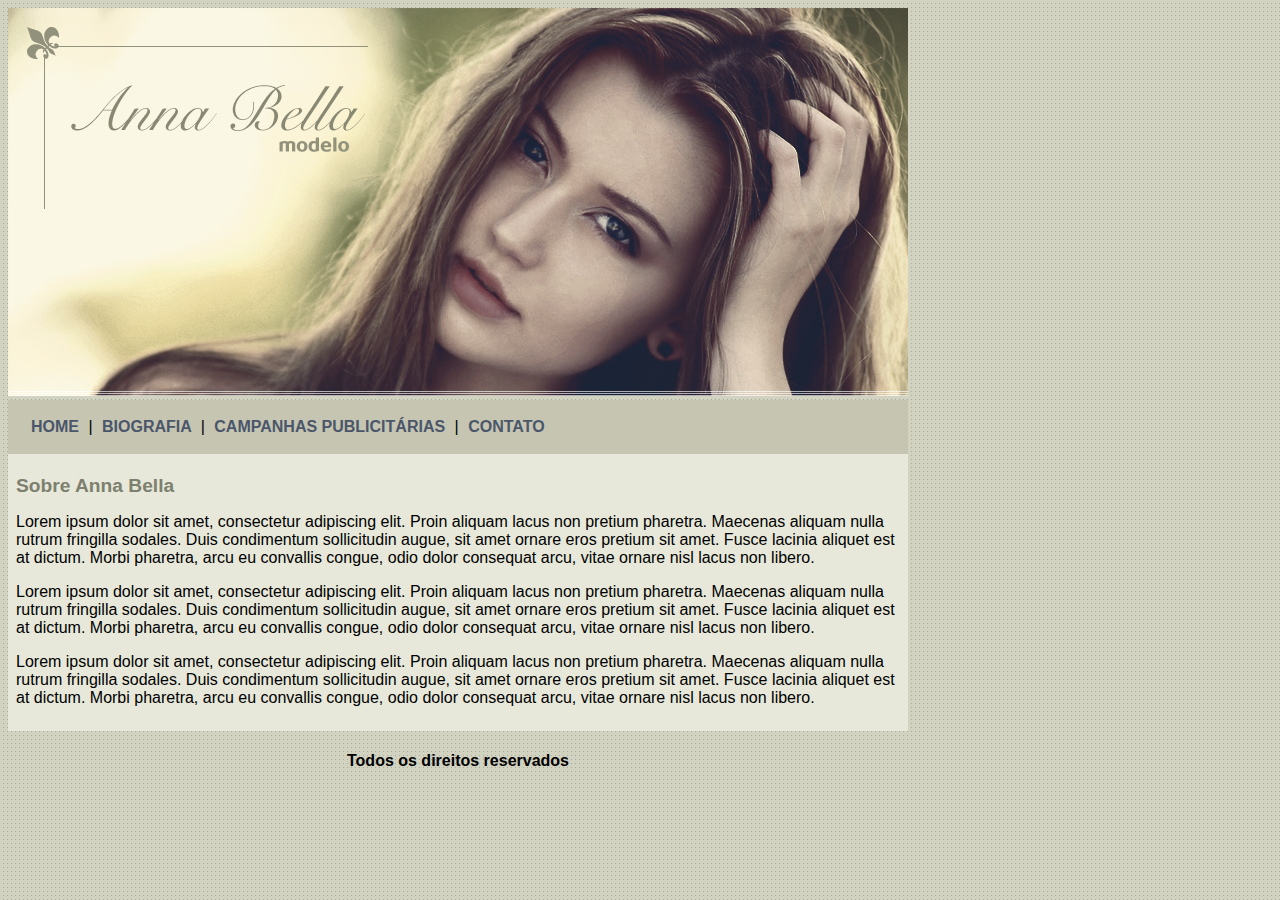
<file: index.html>
<!DOCTYPE html>
<html>
<head>
	<meta charset="utf-8">
	<title>Anna Bella Oficial</title>



<link rel="stylesheet" type="text/css" href="estilo.css">

</head>
<body>

<div id="principal">
<img src="imagens/capa.png"><br>

<!--------------------------------------------------------------------- MENUS ------------------------------------------------------------------------------->
	
	<div id="menu"> 
		
		<a href="index.html"> HOME </a> | 
		
		<a href="biografia.html"> BIOGRAFIA </a> | 
		
		<a href="campanhas-publicitarias.html"> CAMPANHAS PUBLICITÁRIAS </a> | 	
		
		<a href="contato.html"> CONTATO </a> 

	</div>

<!----------------------------------------------------------------- FIM MENUS -------------------------------------------------------------------------------->


<div id="conteudo">

<h1>Sobre Anna Bella</h1>
<p>Lorem ipsum dolor sit amet, consectetur adipiscing elit. Proin aliquam lacus non pretium pharetra. Maecenas aliquam nulla rutrum fringilla sodales. Duis condimentum sollicitudin augue, sit amet ornare eros pretium sit amet. Fusce lacinia aliquet est at dictum. Morbi pharetra, arcu eu convallis congue, odio dolor consequat arcu, vitae ornare nisl lacus non libero.</p>

<p>Lorem ipsum dolor sit amet, consectetur adipiscing elit. Proin aliquam lacus non pretium pharetra. Maecenas aliquam nulla rutrum fringilla sodales. Duis condimentum sollicitudin augue, sit amet ornare eros pretium sit amet. Fusce lacinia aliquet est at dictum. Morbi pharetra, arcu eu convallis congue, odio dolor consequat arcu, vitae ornare nisl lacus non libero.</p>

<p>Lorem ipsum dolor sit amet, consectetur adipiscing elit. Proin aliquam lacus non pretium pharetra. Maecenas aliquam nulla rutrum fringilla sodales. Duis condimentum sollicitudin augue, sit amet ornare eros pretium sit amet. Fusce lacinia aliquet est at dictum. Morbi pharetra, arcu eu convallis congue, odio dolor consequat arcu, vitae ornare nisl lacus non libero.</p>

</div>
<!---------------------------------------------------------------- Fim ID conteudo -------------------------------------------------------------------------->



<h4>Todos os direitos reservados</h4>
</div>
<!---------------------------------------------------------------- Fim ID principal -------------------------------------------------------------------------->


</body>
</html>
</file>
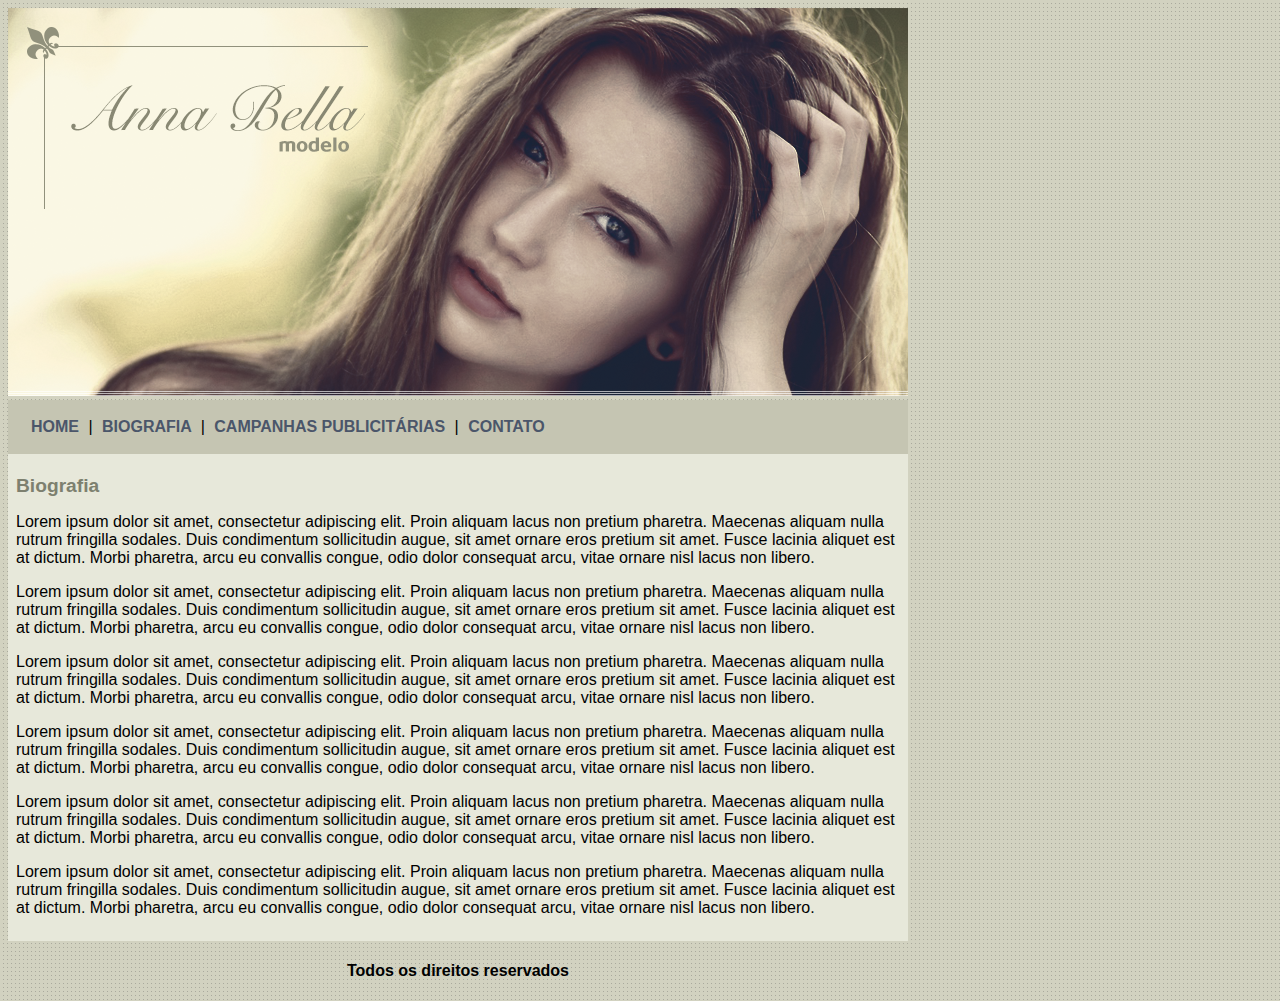
<file: biografia.html>
<!DOCTYPE html>
<html>
<head>
	<meta charset="utf-8">
	<title>Biografia</title>



<link rel="stylesheet" type="text/css" href="estilo.css">

</head>
<body>

<div id="principal">
<img src="imagens/capa.png"><br>

<!--------------------------------------------------------------------- MENUS ------------------------------------------------------------------------------->
	
	<div id="menu"> 
		
		<a href="index.html"> HOME </a> | 
		
		<a href="biografia.html"> BIOGRAFIA </a> | 
		
		<a href="campanhas-publicitarias.html"> CAMPANHAS PUBLICITÁRIAS </a> | 	
		
		<a href="contato.html"> CONTATO </a> 

	</div>

<!----------------------------------------------------------------- FIM MENUS -------------------------------------------------------------------------------->


<div id="conteudo">

<h1>Biografia</h1>
<p>Lorem ipsum dolor sit amet, consectetur adipiscing elit. Proin aliquam lacus non pretium pharetra. Maecenas aliquam nulla rutrum fringilla sodales. Duis condimentum sollicitudin augue, sit amet ornare eros pretium sit amet. Fusce lacinia aliquet est at dictum. Morbi pharetra, arcu eu convallis congue, odio dolor consequat arcu, vitae ornare nisl lacus non libero.</p>

<p>Lorem ipsum dolor sit amet, consectetur adipiscing elit. Proin aliquam lacus non pretium pharetra. Maecenas aliquam nulla rutrum fringilla sodales. Duis condimentum sollicitudin augue, sit amet ornare eros pretium sit amet. Fusce lacinia aliquet est at dictum. Morbi pharetra, arcu eu convallis congue, odio dolor consequat arcu, vitae ornare nisl lacus non libero.</p>

<p>Lorem ipsum dolor sit amet, consectetur adipiscing elit. Proin aliquam lacus non pretium pharetra. Maecenas aliquam nulla rutrum fringilla sodales. Duis condimentum sollicitudin augue, sit amet ornare eros pretium sit amet. Fusce lacinia aliquet est at dictum. Morbi pharetra, arcu eu convallis congue, odio dolor consequat arcu, vitae ornare nisl lacus non libero.</p>

<p>Lorem ipsum dolor sit amet, consectetur adipiscing elit. Proin aliquam lacus non pretium pharetra. Maecenas aliquam nulla rutrum fringilla sodales. Duis condimentum sollicitudin augue, sit amet ornare eros pretium sit amet. Fusce lacinia aliquet est at dictum. Morbi pharetra, arcu eu convallis congue, odio dolor consequat arcu, vitae ornare nisl lacus non libero.</p>

<p>Lorem ipsum dolor sit amet, consectetur adipiscing elit. Proin aliquam lacus non pretium pharetra. Maecenas aliquam nulla rutrum fringilla sodales. Duis condimentum sollicitudin augue, sit amet ornare eros pretium sit amet. Fusce lacinia aliquet est at dictum. Morbi pharetra, arcu eu convallis congue, odio dolor consequat arcu, vitae ornare nisl lacus non libero.</p>

<p>Lorem ipsum dolor sit amet, consectetur adipiscing elit. Proin aliquam lacus non pretium pharetra. Maecenas aliquam nulla rutrum fringilla sodales. Duis condimentum sollicitudin augue, sit amet ornare eros pretium sit amet. Fusce lacinia aliquet est at dictum. Morbi pharetra, arcu eu convallis congue, odio dolor consequat arcu, vitae ornare nisl lacus non libero.</p>
</div>
<!---------------------------------------------------------------- Fim ID conteudo -------------------------------------------------------------------------->



<h4>Todos os direitos reservados</h4>
</div>
<!---------------------------------------------------------------- Fim ID principal -------------------------------------------------------------------------->


</body>
</html>
</file>
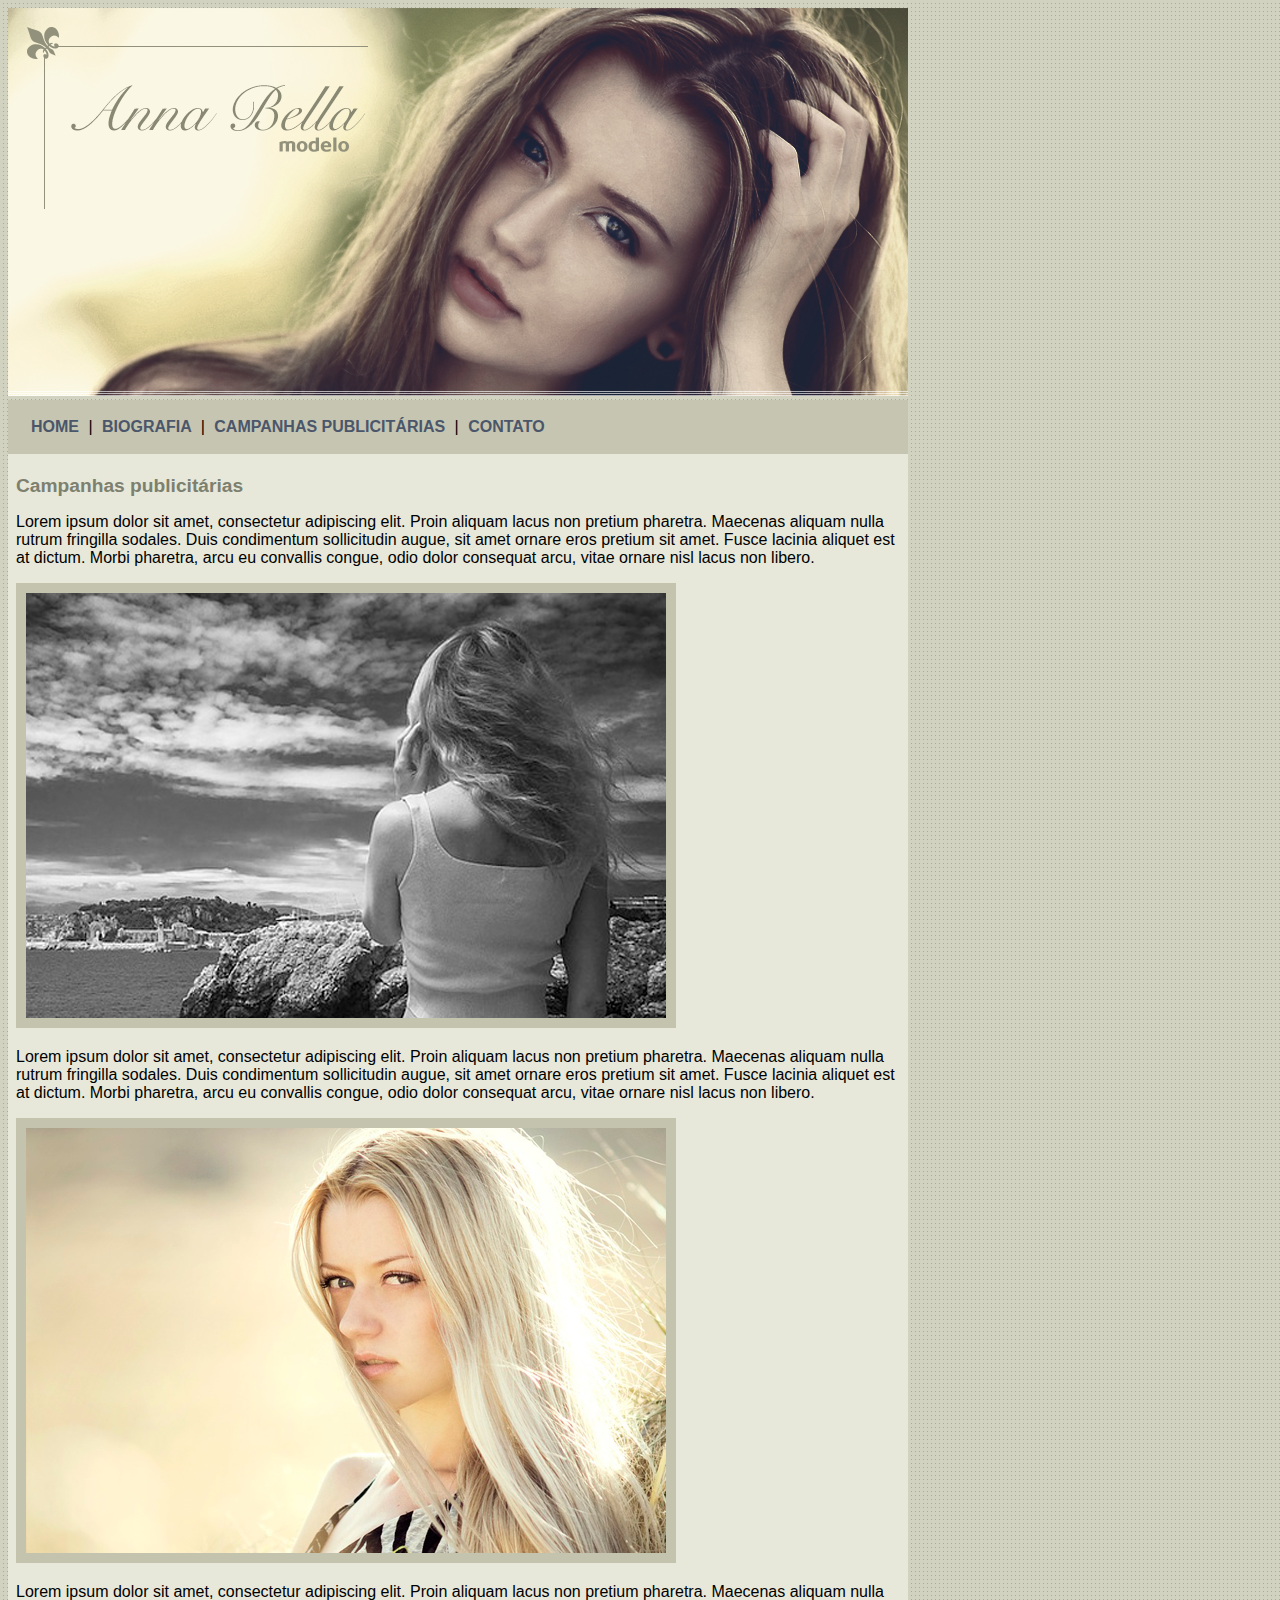
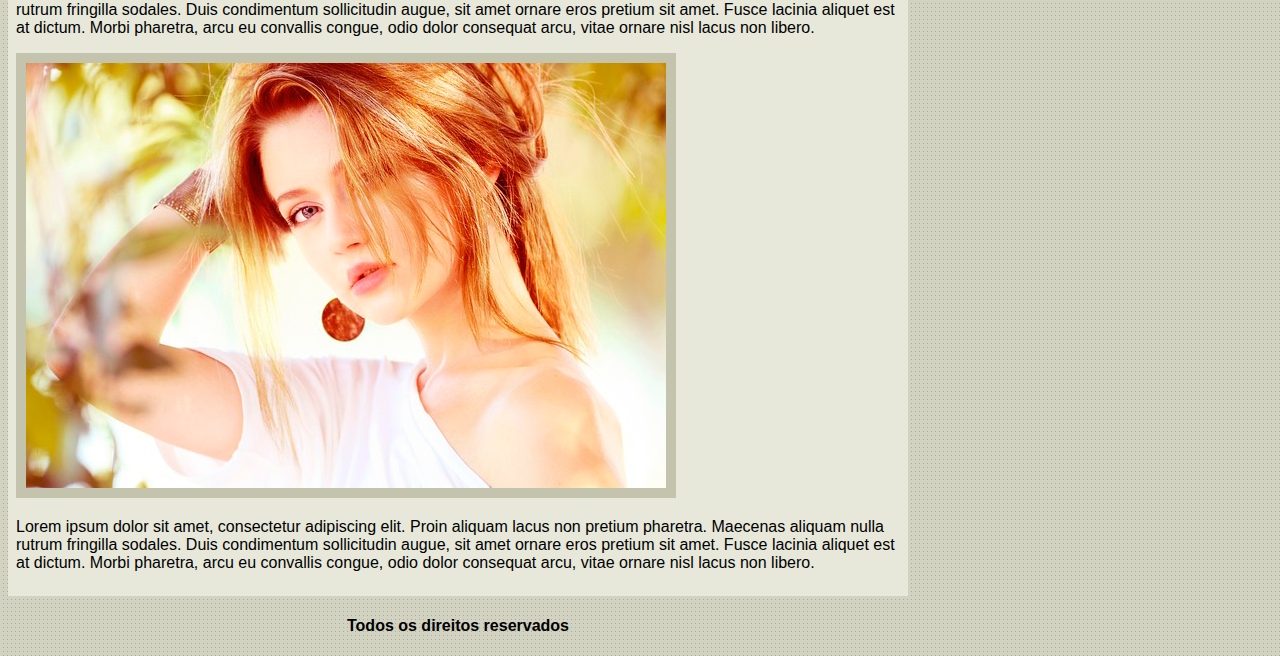
<file: campanhas-publicitarias.html>
<!DOCTYPE html>
<html>
<head>
	<meta charset="utf-8">
	<title>Anna Bella Oficial</title>



<link rel="stylesheet" type="text/css" href="estilo.css">

</head>
<body>

<div id="principal">
<img src="imagens/capa.png"><br>

<!--------------------------------------------------------------------- MENUS ------------------------------------------------------------------------------->
	
	<div id="menu"> 
		
		<a href="index.html"> HOME </a> | 
		
		<a href="biografia.html"> BIOGRAFIA </a> | 
		
		<a href="campanhas-publicitarias.html"> CAMPANHAS PUBLICITÁRIAS </a> | 	
		
		<a href="contato.html"> CONTATO </a> 

	</div>

<!----------------------------------------------------------------- FIM MENUS -------------------------------------------------------------------------------->


<div id="conteudo">

<h1>Campanhas publicitárias</h1>
<p>Lorem ipsum dolor sit amet, consectetur adipiscing elit. Proin aliquam lacus non pretium pharetra. Maecenas aliquam nulla rutrum fringilla sodales. Duis condimentum sollicitudin augue, sit amet ornare eros pretium sit amet. Fusce lacinia aliquet est at dictum. Morbi pharetra, arcu eu convallis congue, odio dolor consequat arcu, vitae ornare nisl lacus non libero.</p>

<img src="imagens/foto1.png" class="img">

<p>Lorem ipsum dolor sit amet, consectetur adipiscing elit. Proin aliquam lacus non pretium pharetra. Maecenas aliquam nulla rutrum fringilla sodales. Duis condimentum sollicitudin augue, sit amet ornare eros pretium sit amet. Fusce lacinia aliquet est at dictum. Morbi pharetra, arcu eu convallis congue, odio dolor consequat arcu, vitae ornare nisl lacus non libero.</p>

<img src="imagens/foto2.png" class="img">

<p>Lorem ipsum dolor sit amet, consectetur adipiscing elit. Proin aliquam lacus non pretium pharetra. Maecenas aliquam nulla rutrum fringilla sodales. Duis condimentum sollicitudin augue, sit amet ornare eros pretium sit amet. Fusce lacinia aliquet est at dictum. Morbi pharetra, arcu eu convallis congue, odio dolor consequat arcu, vitae ornare nisl lacus non libero.</p>

<img src="imagens/foto3.png" class="img">

<p>Lorem ipsum dolor sit amet, consectetur adipiscing elit. Proin aliquam lacus non pretium pharetra. Maecenas aliquam nulla rutrum fringilla sodales. Duis condimentum sollicitudin augue, sit amet ornare eros pretium sit amet. Fusce lacinia aliquet est at dictum. Morbi pharetra, arcu eu convallis congue, odio dolor consequat arcu, vitae ornare nisl lacus non libero.</p>

</div>
<!---------------------------------------------------------------- Fim ID conteudo -------------------------------------------------------------------------->



<h4>Todos os direitos reservados</h4>
</div>
<!---------------------------------------------------------------- Fim ID principal -------------------------------------------------------------------------->


</body>
</html>
</file>
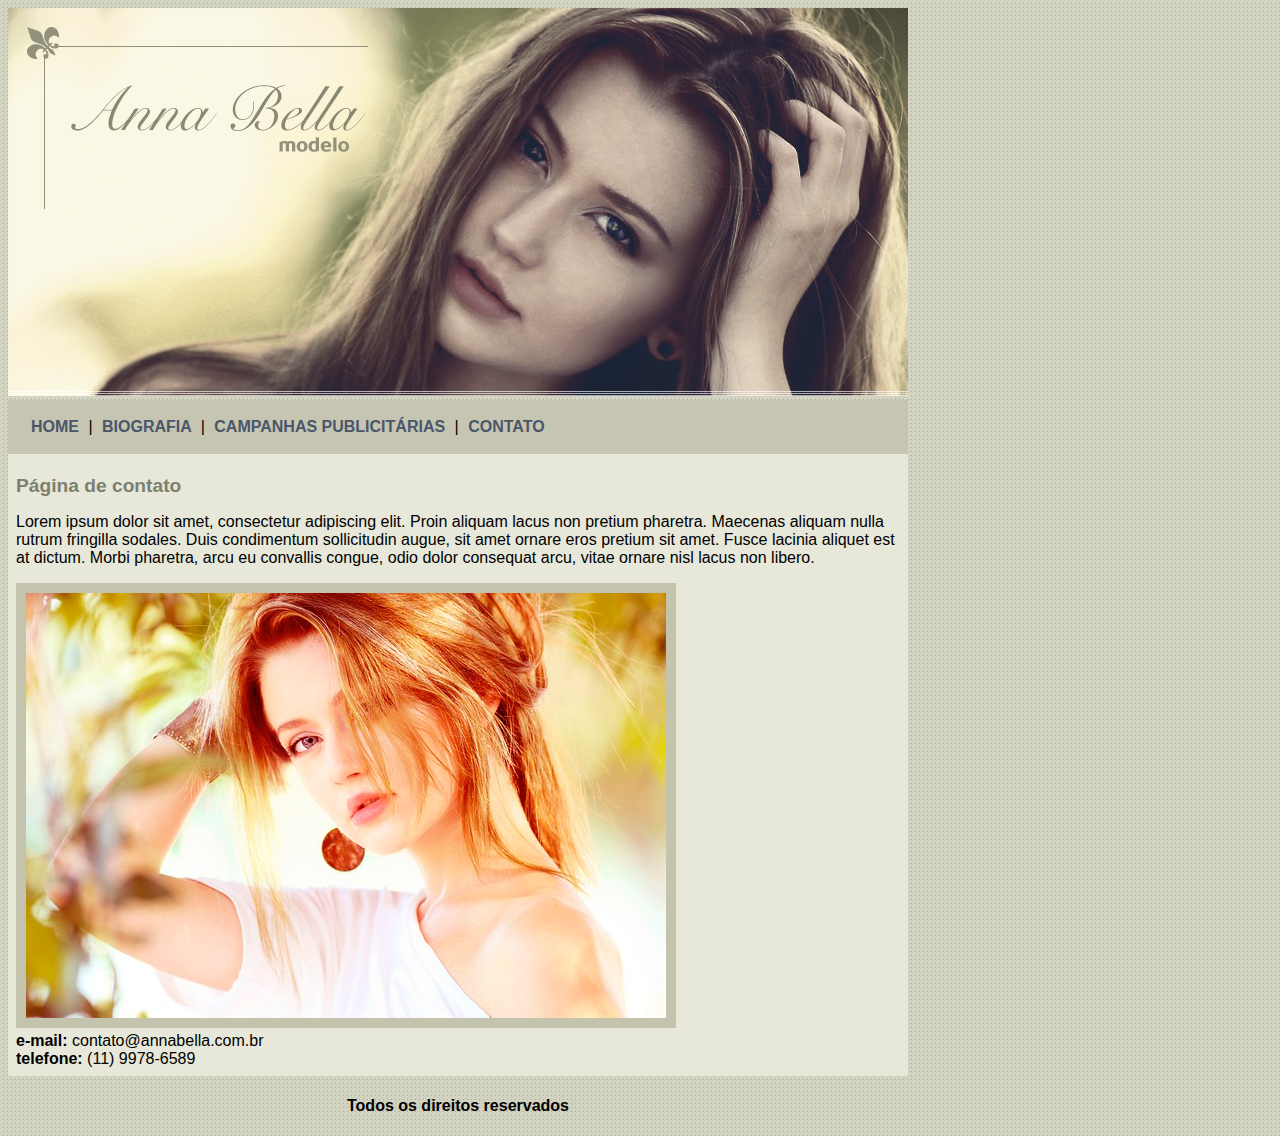
<file: contato.html>
<!DOCTYPE html>
<html>
<head>
	<meta charset="utf-8">
	<title>Contato</title>



<link rel="stylesheet" type="text/css" href="estilo.css">

</head>
<body>

<div id="principal">
<img src="imagens/capa.png"><br>

<!--------------------------------------------------------------------- MENUS ------------------------------------------------------------------------------->
	
	<div id="menu"> 
		
		<a href="index.html"> HOME </a> | 
		
		<a href="biografia.html"> BIOGRAFIA </a> | 
		
		<a href="campanhas-publicitarias.html"> CAMPANHAS PUBLICITÁRIAS </a> | 	
		
		<a href="contato.html"> CONTATO </a> 

	</div>

<!----------------------------------------------------------------- FIM MENUS -------------------------------------------------------------------------------->


<div id="conteudo">

<h1>Página de contato</h1>
<p>Lorem ipsum dolor sit amet, consectetur adipiscing elit. Proin aliquam lacus non pretium pharetra. Maecenas aliquam nulla rutrum fringilla sodales. Duis condimentum sollicitudin augue, sit amet ornare eros pretium sit amet. Fusce lacinia aliquet est at dictum. Morbi pharetra, arcu eu convallis congue, odio dolor consequat arcu, vitae ornare nisl lacus non libero.</p>

<img src="imagens/foto3.png" class="img"> <br>
<strong> e-mail: </strong> contato@annabella.com.br <br>
<strong> telefone:</strong> (11) 9978-6589
</div>


<!----------------------------------------------------------------- Fim ID conteudo -------------------------------------------------------------------------->



<h4>Todos os direitos reservados</h4>
</div>
<!---------------------------------------------------------------- Fim ID principal -------------------------------------------------------------------------->


</body>
</html>
</file>
<file: estilo.css>
body{

	background-image: url('imagens/fundo.png');
	font: 16px Arial, Helvetica, sans-serif;
}

#principal{

	width: 900px;
}


#menu {

	background: #c5c5b2;
	font-style: bold;
	padding: 18px;


}



#conteudo{

	background: #e7e8da;
	padding: 8px;

}


.img{

	border: 10px solid #c3c3ae
}


a{
	text-decoration: none;
	color: #4b566a;
	font-weight: bold;
	padding: 5px;
}


h1{
	color:  #7d806f;
	font-size: 1.2em;
}


h4{ 
	text-align: center; 
	}
</file>
